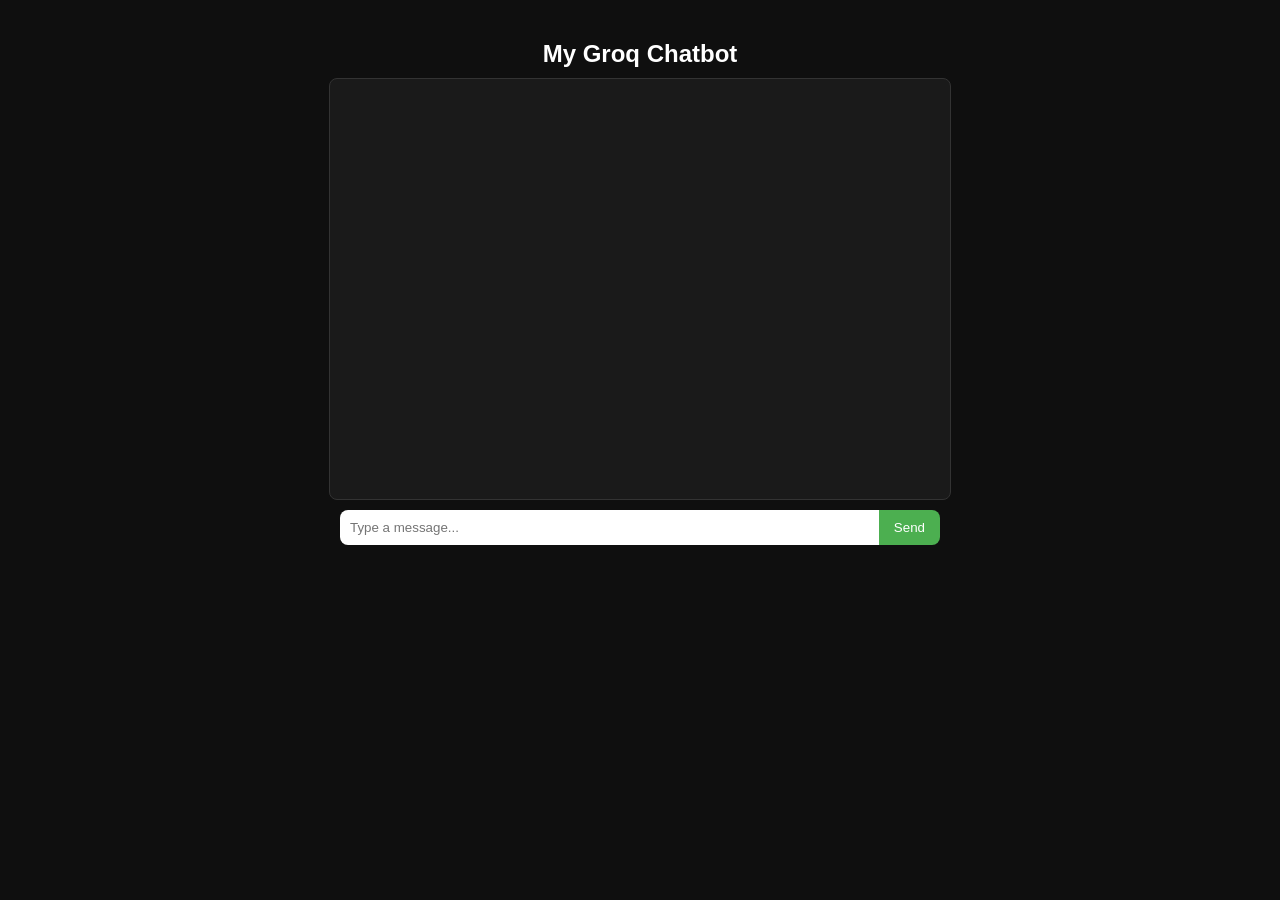
<file: ai.html>
<!DOCTYPE html>
<html>
<head>
  <meta charset="UTF-8">
  <title>Groq LLM Chatbot</title>
  <style>
    body {
      font-family: Arial, sans-serif;
      background: #0f0f0f;
      color: white;
      display: flex;
      flex-direction: column;
      align-items: center;
      margin: 0;
      padding: 20px;
    }

    h2 {
      margin-bottom: 10px;
    }

    #chat {
      width: 100%;
      max-width: 600px;
      height: 400px;
      overflow-y: auto;
      border: 1px solid #333;
      border-radius: 8px;
      padding: 10px;
      background: #1a1a1a;
      margin-bottom: 10px;
    }

    .user { color: #4caf50; }
    .bot { color: #00bcd4; }

    .input-area {
      display: flex;
      width: 100%;
      max-width: 600px;
    }

    input {
      flex: 1;
      padding: 10px;
      border-radius: 8px 0 0 8px;
      border: none;
      outline: none;
    }

    button {
      padding: 10px 15px;
      border: none;
      background: #4caf50;
      color: white;
      border-radius: 0 8px 8px 0;
      cursor: pointer;
    }

    button:hover {
      background: #45a049;
    }
  </style>
</head>
<body>

<h2>My Groq Chatbot</h2>

<div id="chat"></div>

<div class="input-area">
  <input id="message" placeholder="Type a message..." />
  <button onclick="sendMessage()">Send</button>
</div>

<script>

async function sendMessage() {
  const input = document.getElementById("message");
  const chat = document.getElementById("chat");

  const userMessage = input.value.trim();
  if (!userMessage) return;

  chat.innerHTML += `<p class="user"><strong>You:</strong> ${userMessage}</p>`;
  input.value = "";
  chat.scrollTop = chat.scrollHeight;

  try {
    const response = await fetch("https://api.groq.com/openai/v1/chat/completions", {
      method: "POST",
      headers: {
        "Content-Type": "application/json",
        "Authorization": "Bearer " + API_KEY
      },
      body: JSON.stringify({
        model: "llama3-70b-8192",
        messages: [
          { role: "system", content: "You are a helpful assistant." },
          { role: "user", content: userMessage }
        ]
      })
    });

    const data = await response.json();
    const reply = data.choices[0].message.content;

    chat.innerHTML += `<p class="bot"><strong>Bot:</strong> ${reply}</p>`;
    chat.scrollTop = chat.scrollHeight;

  } catch (error) {
    chat.innerHTML += `<p class="bot"><strong>Error:</strong> Something went wrong.</p>`;
  }
}
</script>

</body>
</html>
</file>
